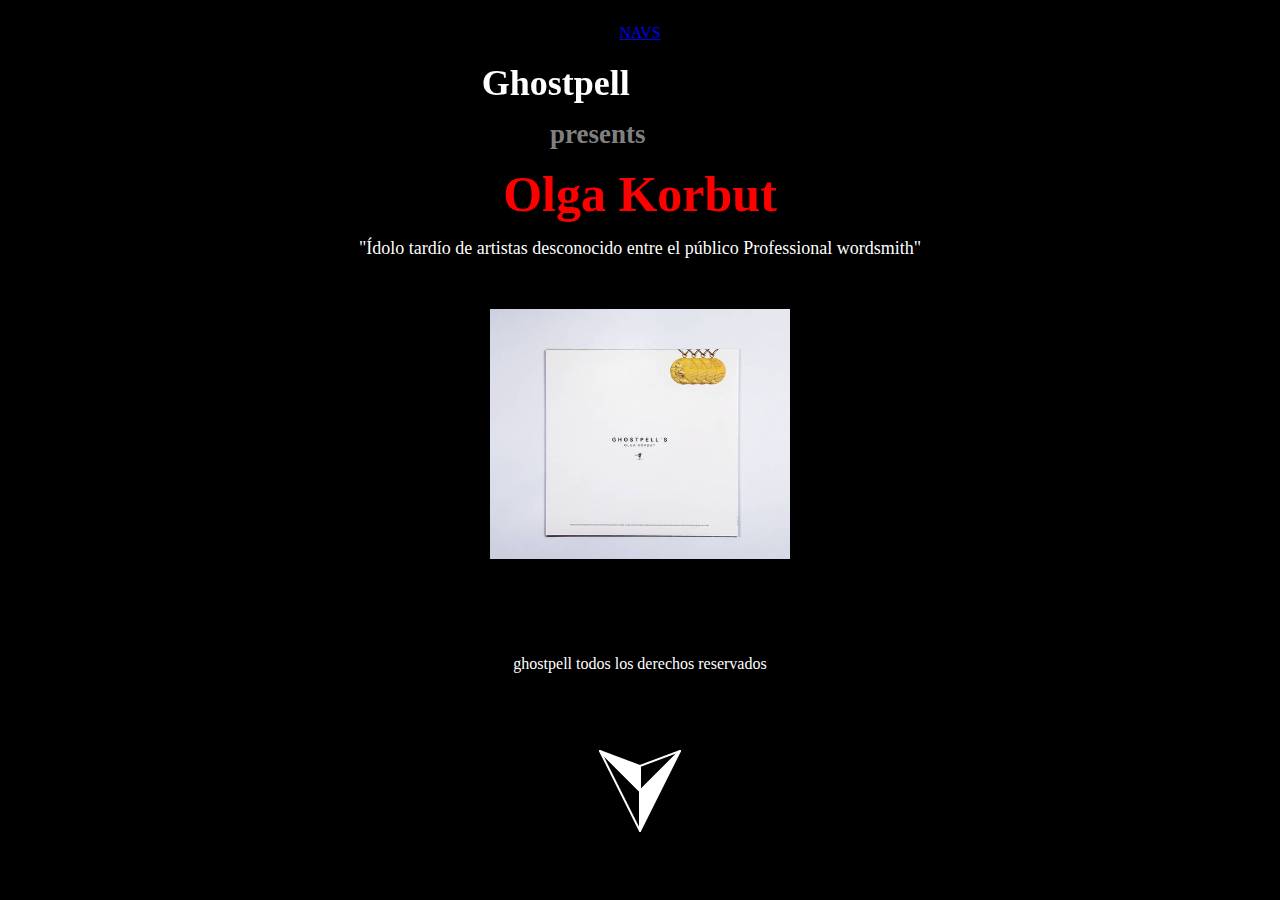
<file: proyecto final 2.0 - copia/index.html>
<!DOCTYPE html>
<html lang="en">

<head>
    <meta charset="UTF-8">
    <meta http-equiv="X-UA-Compatible" content="IE=edge">
    <meta name="viewport" content="width=device-width, initial-scale=1.0">
    <link href="https://cdn.jsdelivr.net/npm/bootstrap@5.0.2/dist/css/bootstrap.min.css" rel="stylesheet" integrity="sha384-EVSTQN3/azprG1Anm3QDgpJLIm9Nao0Yz1ztcQTwFspd3yD65VohhpuuCOmLASjC" crossorigin="anonymous">
    <link rel="stylesheet" href="./css/style.css">
    <link href="https://unpkg.com/aos@2.3.1/dist/aos.css" rel="stylesheet">
    <title>Document</title>
</head>

<body>
    <div class="grilla">


        <nav class="navs"><a href="./pages/buynow.html">NAVS</a></nav>

        <header>
        
            <div class="header__index head ">

                <div><h1 data-aos="fade-right"
                    data-aos-offset="300"
                    data-aos-easing="ease-in-sine" class="titulo__index--ghostpell">Ghostpell</h1></div>
                
                <div><h2 class="titulo__index--presents">presents</h2></div>
                
                <div><h3 data-aos="fade-up"
                    data-aos-anchor-placement="center-center" class="titulo__index--olgakorbut">Olga Korbut</h3></div>
                
                <div><p class="frase__index">"Ídolo tardío de artistas desconocido entre el público
                    Professional wordsmith"</div>
                </p>
            </div>

        </header>
        
        


        <main>
            <div class="main "><img  data-aos="flip-left"
                data-aos-easing="ease-out-cubic"
                data-aos-duration="2000" class="imagen__index" src="./img/imagen index.png" alt="imagen3"></div>
        </main>


        <footer>
            <div class="footer ">
                <p>ghostpell todos los derechos reservados</p>
            </div>
        </footer>

        <nav class="navi"><a href="./pages/listen.html"><img class="icono__nav" src="./img/icononavinferior.png" alt="redireccion pagina siguiente"></a></nav>

    </div>

    <script src="https://unpkg.com/aos@2.3.1/dist/aos.js"></script>
<script>
    AOS.init();
  </script>
  <script src="https://cdn.jsdelivr.net/npm/bootstrap@5.0.2/dist/js/bootstrap.bundle.min.js" integrity="sha384-MrcW6ZMFYlzcLA8Nl+NtUVF0sA7MsXsP1UyJoMp4YLEuNSfAP+JcXn/tWtIaxVXM" crossorigin="anonymous"></script>

</body>

</html>
</file>
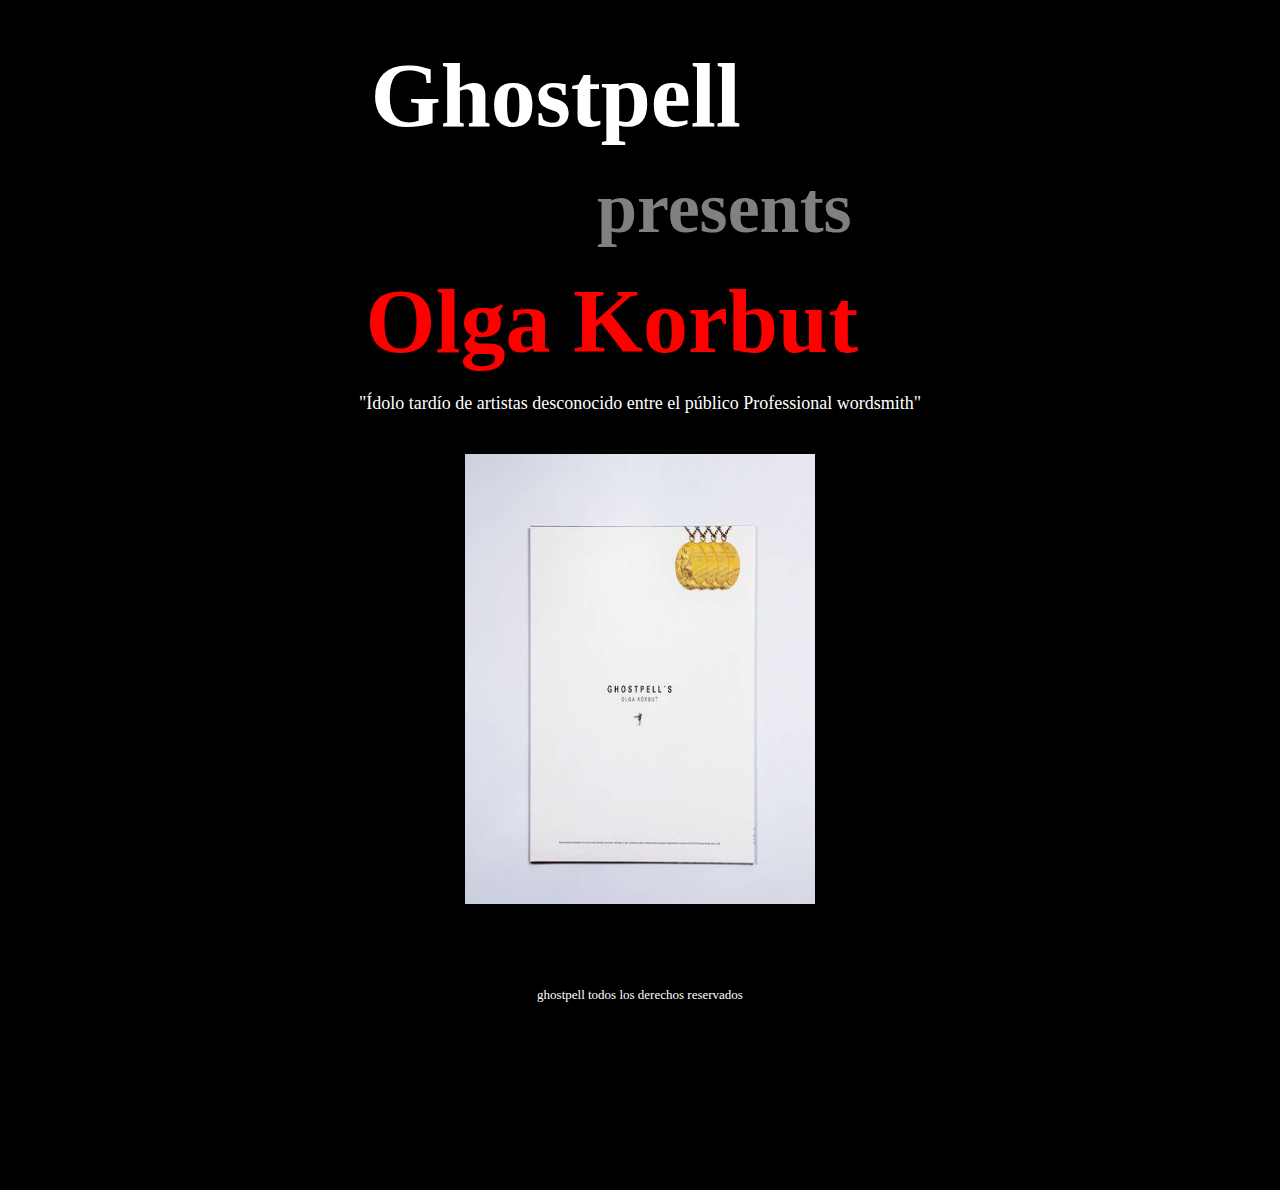
<file: proyectofinal/index.html>
<!DOCTYPE html>
<html lang="en">

<head>
    <meta charset="UTF-8">
    <meta name="keywords" content="HTML, MUSICA, GHOSTPELL, OLGAKORBUT">
    <meta name="description" content="Ghostpell disco Olgakorbut - index">
    <meta http-equiv="X-UA-Compatible" content="IE=edge">
    <meta name="viewport" content="width=device-width, initial-scale=1.0">

    <!--link to bootstrap framework-->
    <link href="https://cdn.jsdelivr.net/npm/bootstrap@5.0.2/dist/css/bootstrap.min.css" rel="stylesheet" integrity="sha384-EVSTQN3/azprG1Anm3QDgpJLIm9Nao0Yz1ztcQTwFspd3yD65VohhpuuCOmLASjC" crossorigin="anonymous">
    <link rel="stylesheet" href="./css/style.css">

    <!--link to aos framework-->
    <link href="https://unpkg.com/aos@2.3.1/dist/aos.css" rel="stylesheet">


</head>

<body class="index">

    <div class="grilla">


       

        <header>
        
            <div class=" head ">

                <div>
                    <h1 data-aos="fade-right"
                    data-aos-offset="300"
                    data-aos-easing="ease-in-sine" >Ghostpell</h1>
                </div>
                
                <div>
                    <h2 >presents</h2>
                </div>
                
                <div>
                    <h3 data-aos="fade-up"
                    data-aos-anchor-placement="center-center" >Olga Korbut</h3>
                </div>
                
                <div>
                    <p >"Ídolo tardío de artistas desconocido entre el público
                    Professional wordsmith"
                </div>
                </p>
            </div>

        </header>
        
        


        <main>
            <div><img  data-aos="flip-left"
                data-aos-easing="ease-out-cubic"
                data-aos-duration="3000" class="imagen__index" src="./img/imagen index.png" alt="imagen3"></div>
        </main>


        <footer>
            <div class="footer ">
                <p>ghostpell todos los derechos reservados</p>
            </div>
        </footer>


        <div class="navi" data-aos-duration="5000" data-aos="fade-down"><nav ><a href="./pages/listen.html"><img class="icono__nav" src="./img/icononav.png" alt="redireccion pagina siguiente"></a></nav></div>
        

    </div>

    <script src="https://unpkg.com/aos@2.3.1/dist/aos.js"></script>
<script>
    AOS.init();
  </script>
  <script src="https://cdn.jsdelivr.net/npm/bootstrap@5.0.2/dist/js/bootstrap.bundle.min.js" integrity="sha384-MrcW6ZMFYlzcLA8Nl+NtUVF0sA7MsXsP1UyJoMp4YLEuNSfAP+JcXn/tWtIaxVXM" crossorigin="anonymous"></script>

</body>

</html>
</file>
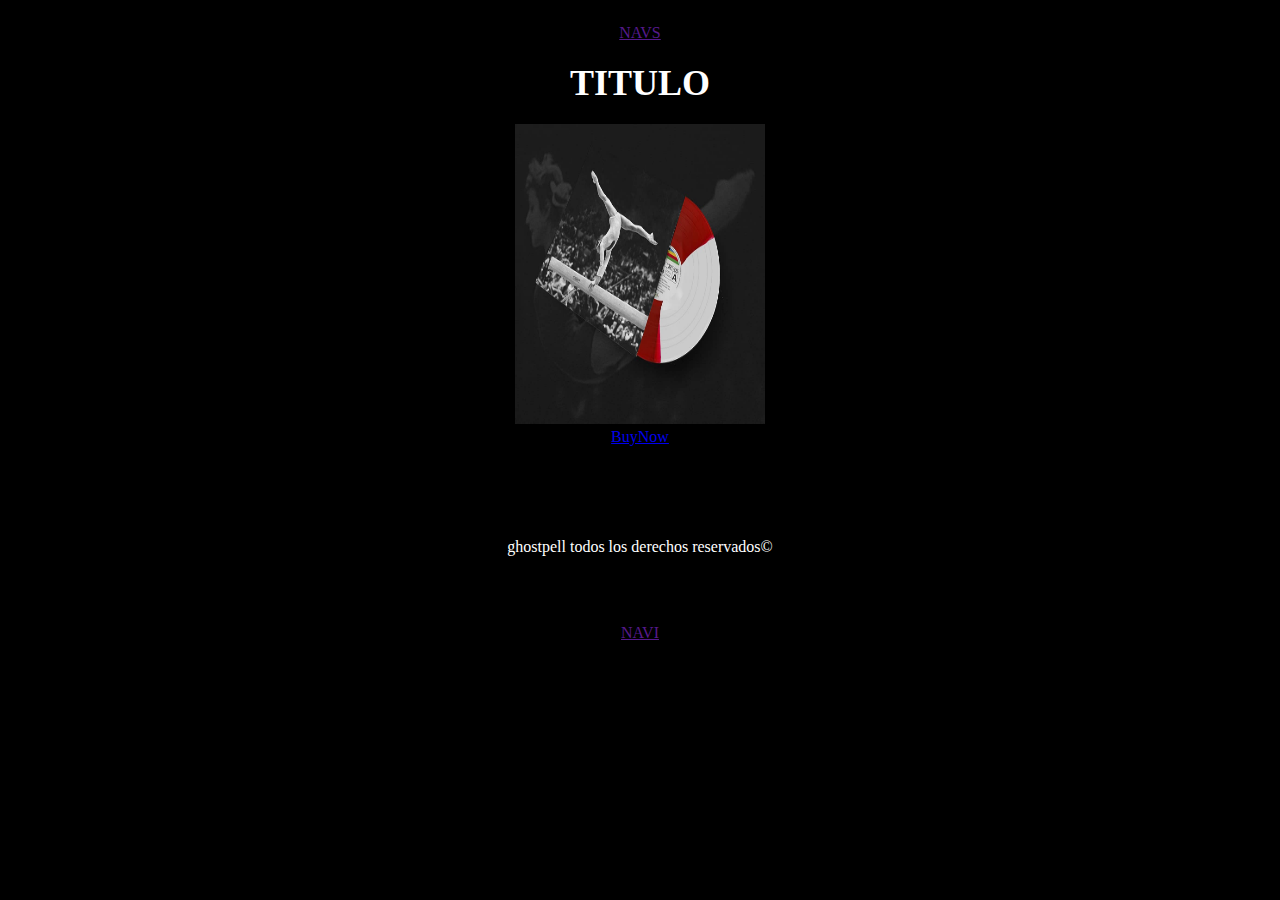
<file: proyecto final 2.0 - copia/pages/buynow.html>
<!DOCTYPE html>
<html lang="es">

<head>
    <meta charset="UTF-8">
    <meta http-equiv="X-UA-Compatible" content="IE=edge">
    <meta name="viewport" content="width=device-width, initial-scale=1.0">
    <title>BuyNow</title>
    <link rel="stylesheet" href="../css/style.css">
</head>

<body>
    <div class="grilla">

        <nav class="navs"><a href="">NAVS</a></nav>

        <header class="head">
            <h1>TITULO</h1>
        </header>

       


        <main class="main content__olgakorbut">
            <div>
            <img class="imagen__buynow" src="../img/imagenbuynow.jpg" alt="fotografia del disco">
            </div>
            <div>
            <a target="_blank" class="ancla__buynow" href="https://ghostpell.bigcartel.com/">BuyNow</a>
            </div>
        </main>

        <footer>
            ghostpell todos los derechos reservados©
        </footer>

        <nav class="navi"><a href="">NAVI</a></nav>

    </div>

</body>



</html>
</file>
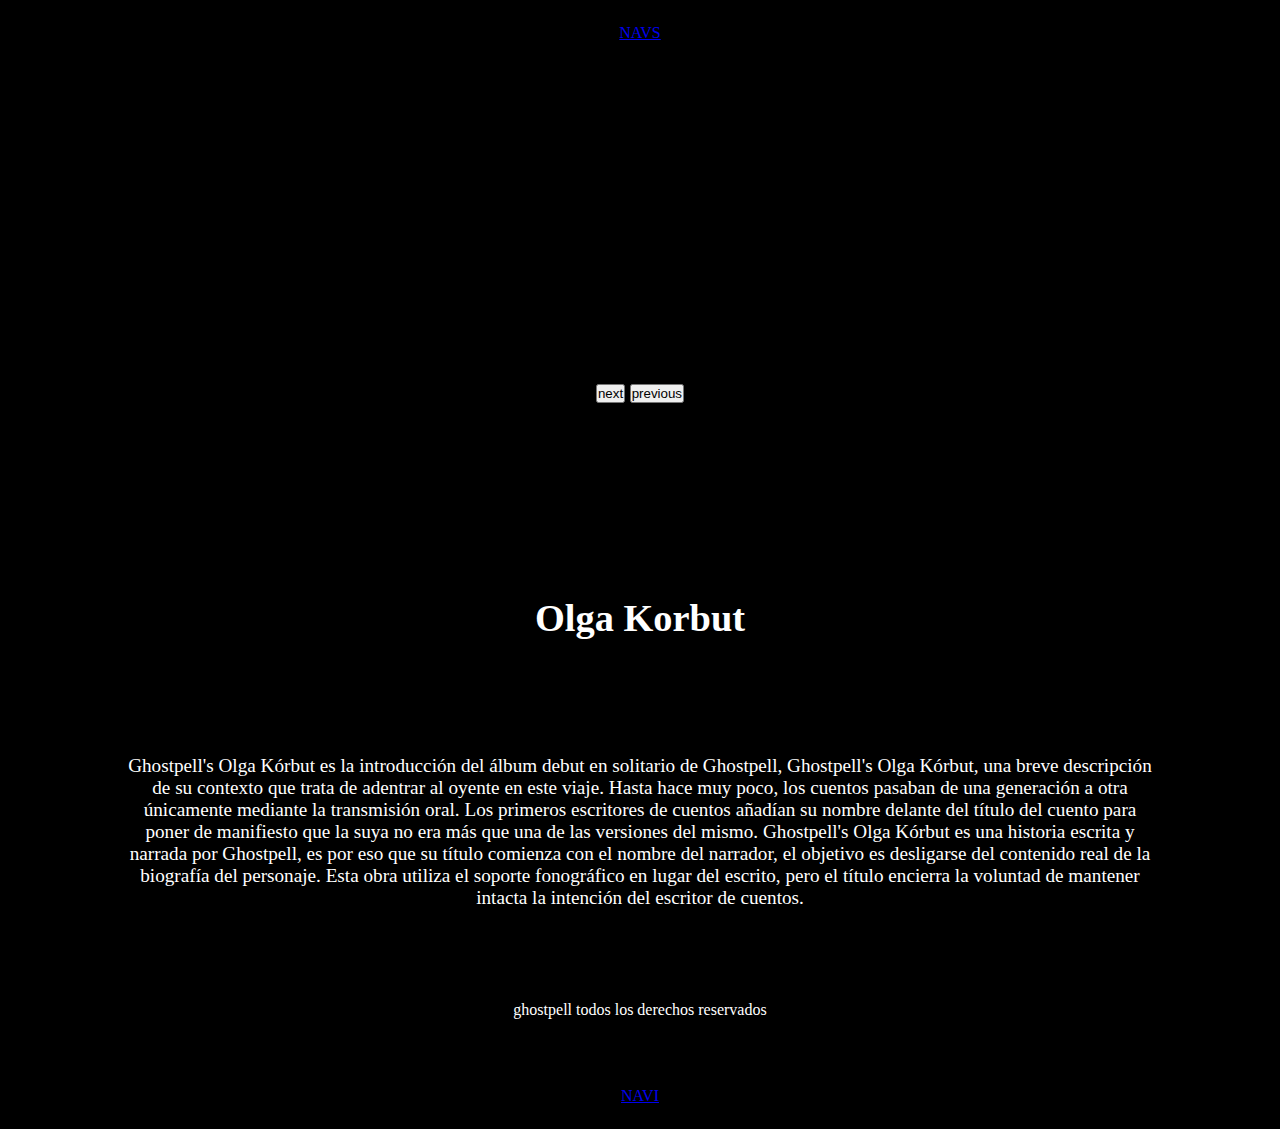
<file: proyecto final 2.0 - copia/pages/listen.html>
<!DOCTYPE html>
<html lang="es">

<head>
    <meta charset="UTF-8">
    <meta http-equiv="X-UA-Compatible" content="IE=edge">
    <meta name="viewport" content="width=device-width, initial-scale=1.0">
    <title>Listen</title>
    <link rel="stylesheet" href="../css/style.css">
</head>

<body>



    <div class="grilla">

        <nav class="navs"><a href="../index.html">NAVS</a></nav>


        <header>
            <div class="head border">
                <!--el video en un futuro deberia de poder cambiar con los botones, asi como el titulo y el epigrafe, pero actualmente lo unico que pude hacer es posicionarlo-->
                <iframe width="560" height="315" src="https://www.youtube.com/embed/CpYhB58L4PY"
                    title="YouTube video player" frameborder="0"
                    allow="accelerometer; autoplay; clipboard-write; encrypted-media; gyroscope; picture-in-picture"
                    allowfullscreen></iframe>

                <div class="botones__video--listen border">
                    <button type="button">next</button>
                    <button type="button">previous</button>
                </div>

            </div>

        </header>

        <div class="main content__listen border">

            <h1 class="titulo__listen--olgakorbut">
                Olga Korbut
            </h1>


            <p class="parrafo__listen">Ghostpell's Olga Kórbut es la introducción del álbum debut en solitario de
                Ghostpell,
                Ghostpell's Olga Kórbut,
                una breve descripción de su contexto que trata de adentrar al oyente en este viaje. Hasta hace muy poco,
                los
                cuentos pasaban de una generación a otra únicamente mediante la transmisión oral. Los primeros
                escritores de
                cuentos añadían su nombre delante del título del cuento para poner de manifiesto que la suya no era más
                que una
                de las versiones del mismo. Ghostpell's Olga Kórbut es una historia escrita y narrada por Ghostpell, es
                por eso
                que su título comienza con el nombre del narrador, el objetivo es desligarse del contenido real de la
                biografía
                del personaje. Esta obra utiliza el soporte fonográfico en lugar del escrito, pero el título encierra la
                voluntad de mantener intacta la intención del escritor de cuentos.
            </p>
        </div>

</body>

<footer>
    <div class="footer border">
        <p>ghostpell todos los derechos reservados</p>
    </div>
</footer>

<nav class="navi"><a href="./media.html">NAVI</a></nav>

</div>

</html>
</file>
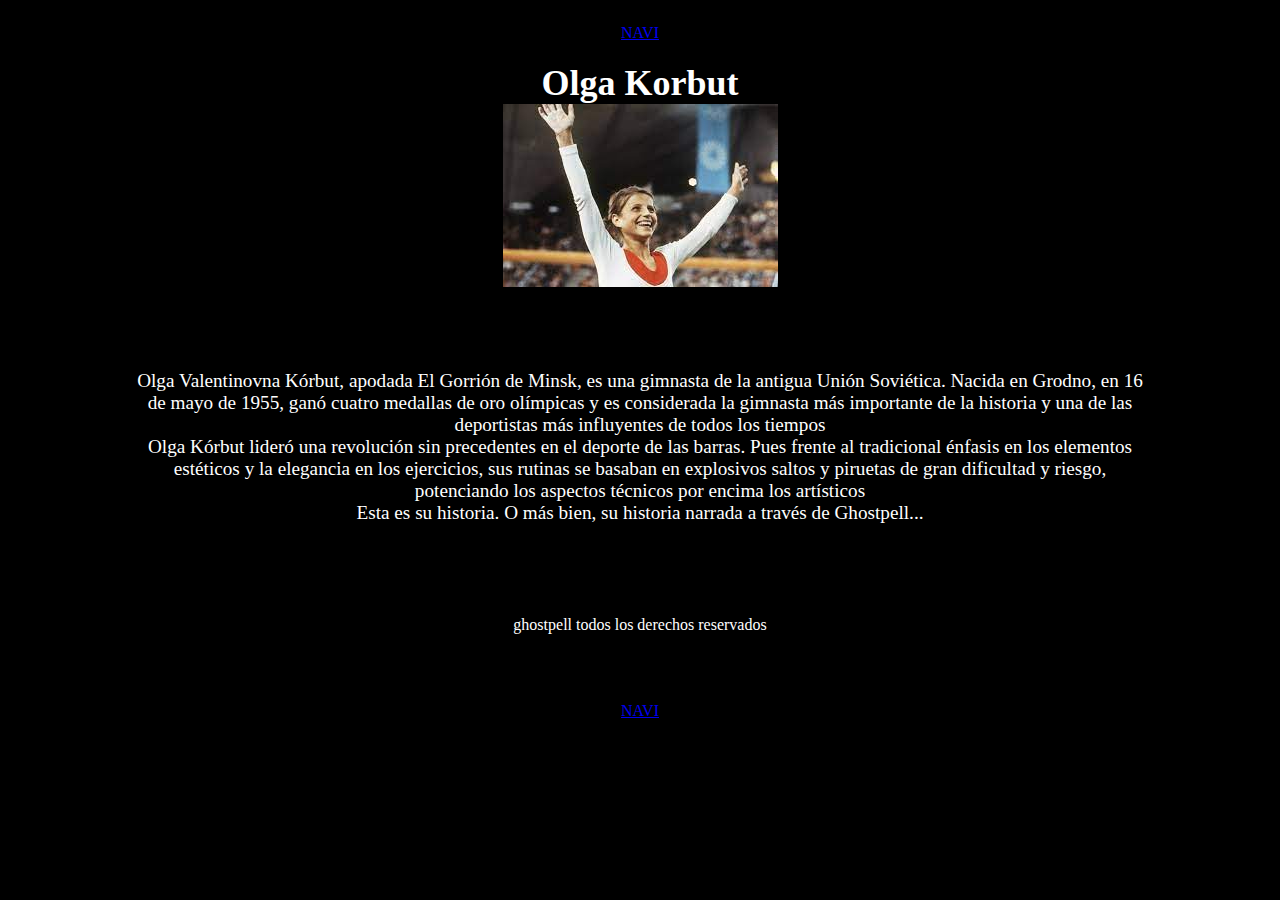
<file: proyecto final 2.0 - copia/pages/olgakorbut.html>
<!DOCTYPE html>
<html lang="es">

<head>
    <meta charset="UTF-8">
    <meta http-equiv="X-UA-Compatible" content="IE=edge">
    <meta name="viewport" content="width=device-width, initial-scale=1.0">
    <title>Olga Korbut</title>
    <link rel="stylesheet" href="../css/style.css">
</head>


<body>
    <div class="grilla">

        <nav class="navs"><a href="./media.html">NAVI</a></nav>

        <header class="head">

            <div>
                <h1 class="titulo__olgakorbut--principal">
                    Olga Korbut
                </h1>
                <img class="imagen__olgakorbut--imagen1" src="../img/imagenolgakorbut.jpg" alt="imagen de olga Korbut">
            </div>
        </header>



        <main class="main">
            <div class="main__olgakorbut">
                <div>
                    <p class="parrafo__olgakorbut--parrafo1">
                        Olga Valentinovna Kórbut, apodada El Gorrión de Minsk, es una gimnasta de la antigua Unión
                        Soviética. Nacida
                        en Grodno, en 16 de mayo de 1955, ganó cuatro medallas de oro olímpicas y es considerada la
                        gimnasta
                        más
                        importante de la historia y una de las deportistas más influyentes de todos los tiempos
                    </p>
                </div>
                <div>
                    <p class="parrafo__olgakorbut--parrafo2">
                        Olga Kórbut lideró una revolución sin precedentes en el deporte de las barras. Pues frente al
                        tradicional
                        énfasis en los elementos estéticos y la elegancia en los еjercicios, sus rutinas se basaban en
                        еxplosivos
                        saltos y piruetas de gran dificultad y riesgo, potenciando los aspectos técnicos por encima los
                        artísticos
                    </p>
                </div>
                <div>
                    <p class="parrafo__olgakorbut--parrafo3">
                        Esta es su historia. O más bien, su historia narrada a través de Ghostpell...

                    </p>
                </div>
            </div>
        </main>



        <footer>
            ghostpell todos los derechos reservados
        </footer>

        <nav class="navi"><a href="./buynow.html">NAVI</a></nav>


    </div>


</body>

</html>
</file>
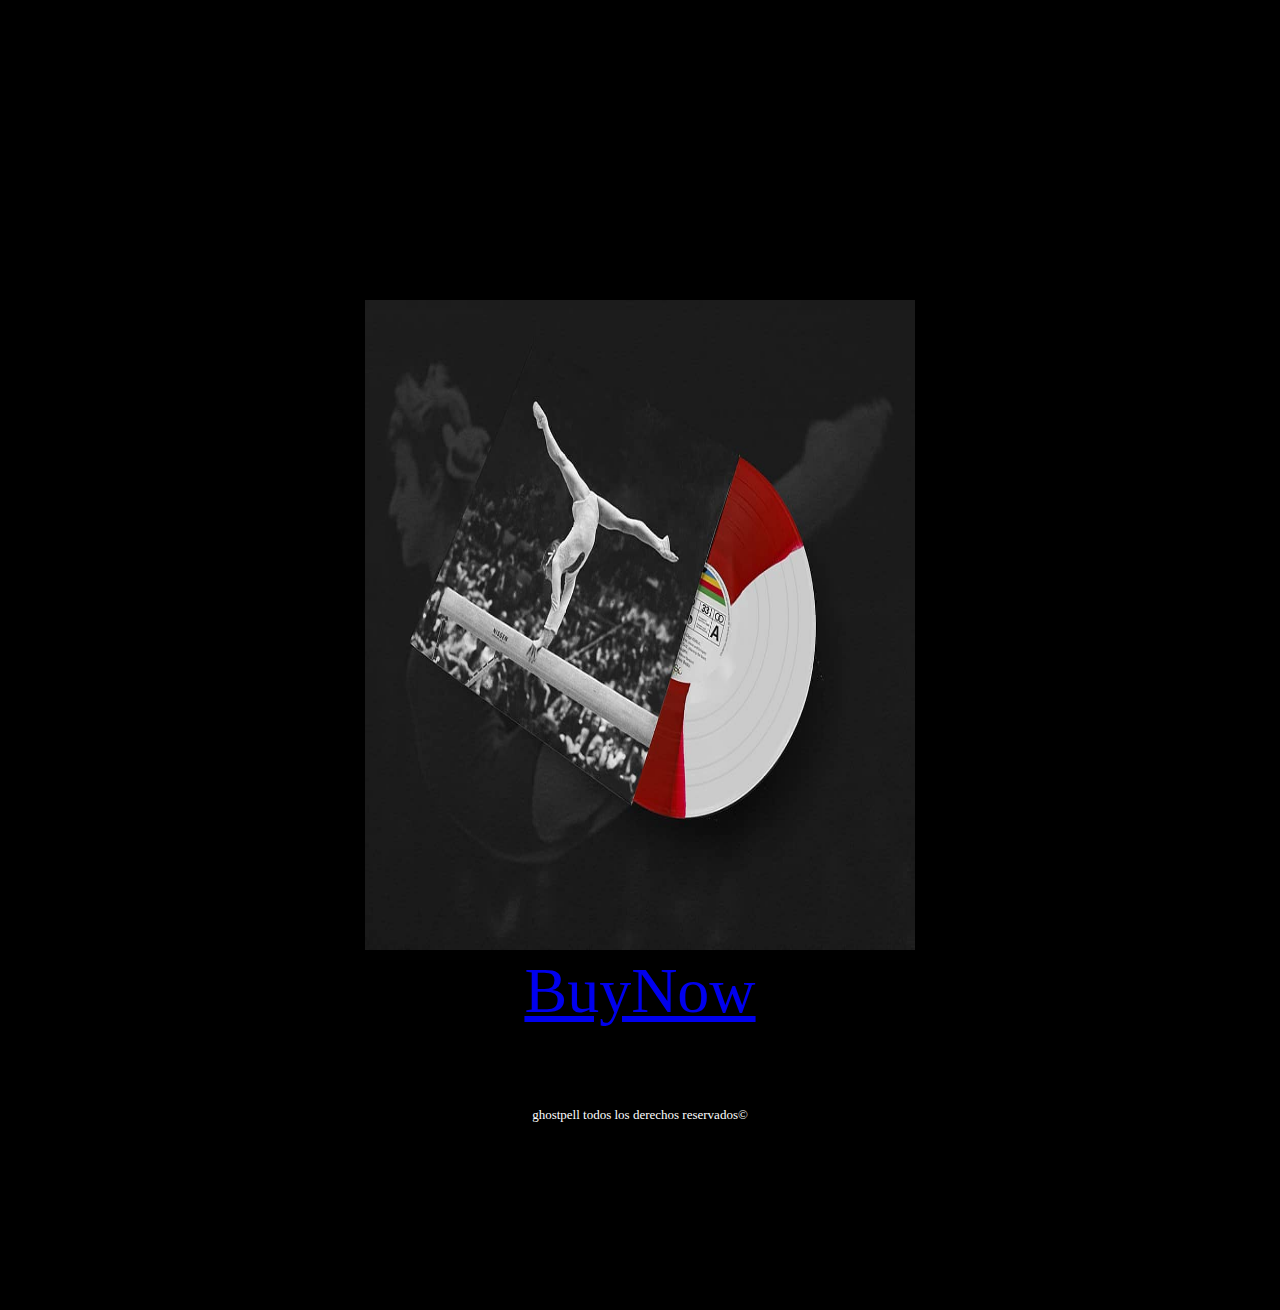
<file: proyectofinal/pages/buynow.html>
<!DOCTYPE html>
<html lang="es">

<head>
    <meta charset="UTF-8">
    <meta http-equiv="X-UA-Compatible" content="IE=edge">
    <meta name="keywords" content="HTML, MUSICA, GHOSTPELL, OLGAKORBUT">
    <meta name="description" content="Ghostpell disco Olgakorbut - compra directa">
    <meta name="viewport" content="width=device-width, initial-scale=1.0">
    <title>Ghostpell - BuyNow</title>
    <link rel="stylesheet" href="../css/style.css">

    <!--link to aos framework-->
    <link href="https://unpkg.com/aos@2.3.1/dist/aos.css" rel="stylesheet">
</head>



<body class="buynow">


    <div class="grilla">


       


        <main class="main">
            <div>
            <img class="imagen__buynow" src="../img/imagenbuynow.jpg" alt="fotografia del disco">
            </div>
            <div>
            <a target="_blank" class="ancla__buynow" href="https://ghostpell.bigcartel.com/">BuyNow</a>
            </div>
        </main>

        <footer>
            ghostpell todos los derechos reservados©
        </footer>

        <div class="navi" data-aos-duration="5000" data-aos="fade-down">
        
            <nav>
                <a href="../index.html">
                    <img class="icono__nav" src="../img/icononav.png" alt="redireccion pagina siguiente">
                </a>
            </nav>
        
        </div>

    </div>

</body>

<script src="https://unpkg.com/aos@2.3.1/dist/aos.js"></script>
<script>
    AOS.init();
  </script>


</html>
</file>
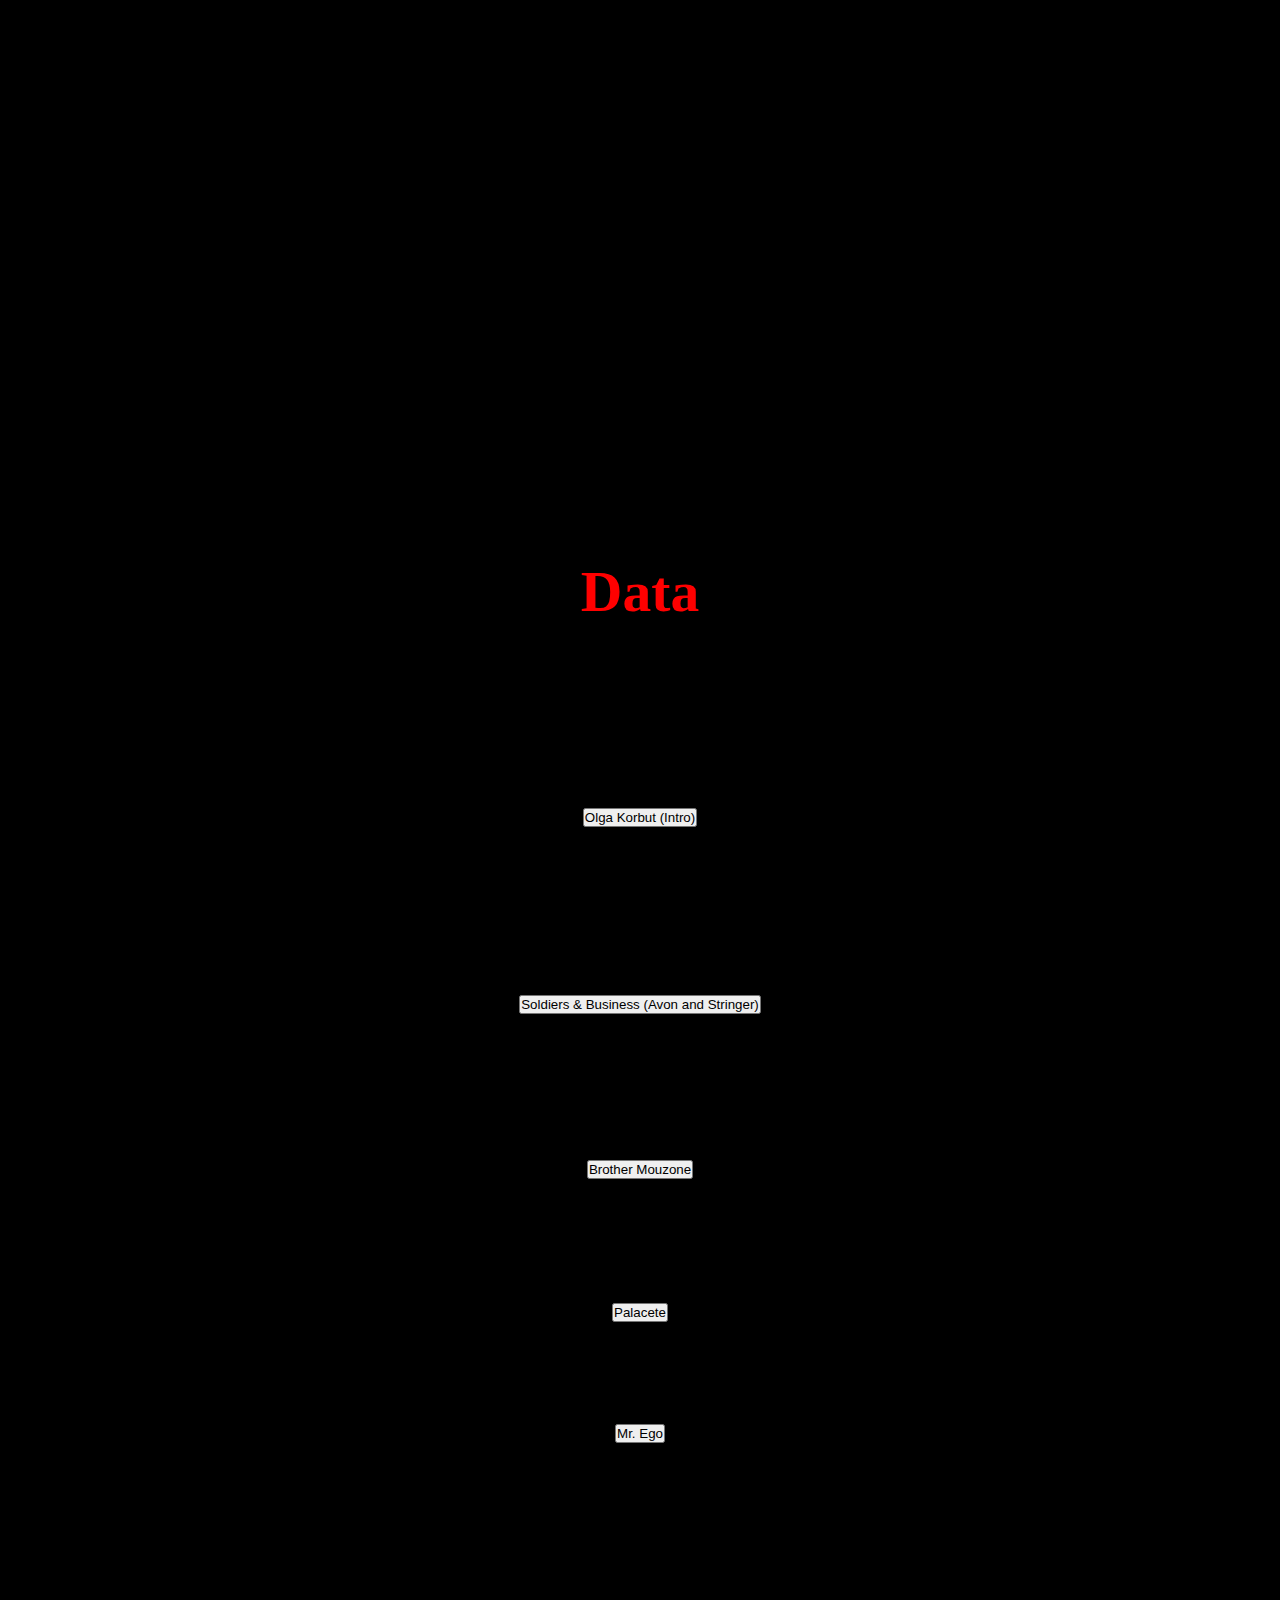
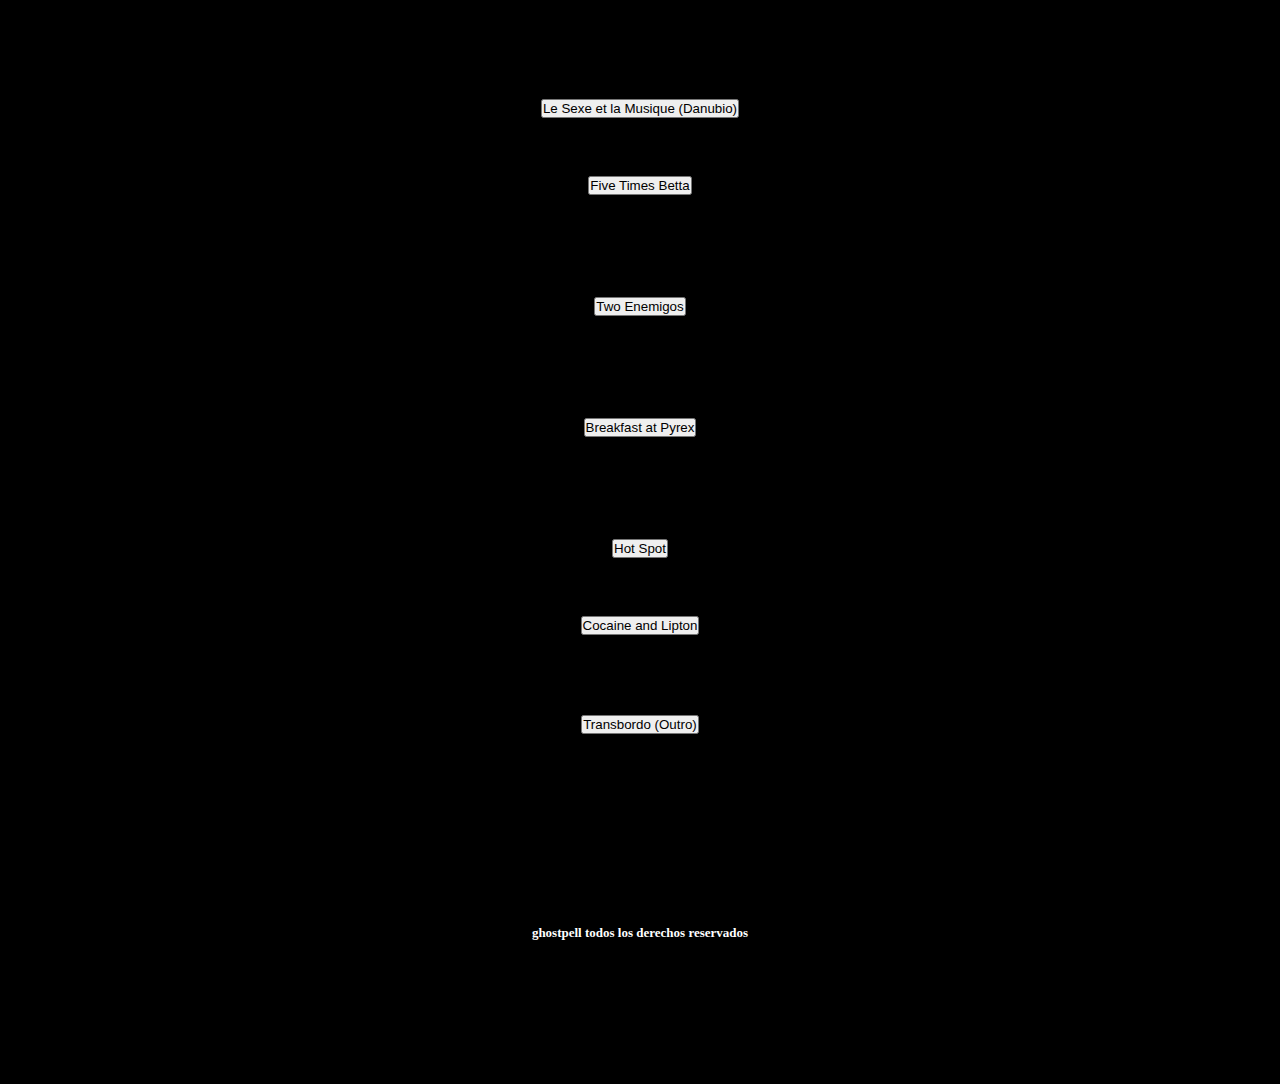
<file: proyectofinal/pages/listen.html>
<!DOCTYPE html>
<html lang="es">

<head>
    <meta charset="UTF-8">
    <meta http-equiv="X-UA-Compatible" content="IE=edge">
    <meta name="keywords" content="HTML, MUSICA, GHOSTPELL, OLGAKORBUT">
    <meta name="description" content="Ghostpell disco Olgakorbut - escuchar el disco">
    <meta name="viewport" content="width=device-width, initial-scale=1.0">
    <title>Ghostpell - listen</title>
    <!--link to bootstrap framework-->
    <link href="https://cdn.jsdelivr.net/npm/bootstrap@5.0.2/dist/css/bootstrap.min.css" rel="stylesheet"
        integrity="sha384-EVSTQN3/azprG1Anm3QDgpJLIm9Nao0Yz1ztcQTwFspd3yD65VohhpuuCOmLASjC" crossorigin="anonymous">
    <!--link to aos framework-->
    <link href="https://unpkg.com/aos@2.3.1/dist/aos.css" rel="stylesheet"> 
    
    <link rel="stylesheet" href="../css/style.css">
</head>

<body class="listen">



    <div class="grilla">



        <header>
            <div>
                <!--el video en un futuro deberia de poder cambiar con los botones, asi como el titulo y el epigrafe, pero actualmente lo unico que pude hacer es posicionarlo-->
                <iframe style="border-radius:12px"
                    src="https://open.spotify.com/embed/album/0ZcRCZacpAy9FMpXpGcovn?utm_source=generator" width="100%"
                    height="380" frameBorder="0" allowfullscreen=""
                    allow="autoplay; clipboard-write; encrypted-media; fullscreen; picture-in-picture"
                    loading="lazy"></iframe>
            </div>
        </header>


        <main>

            <div class="main content__listen ">


                <h1>
                    Data
                </h1>


                <!--acordeon-->
                <div class="accordion" id="accordionPanelsStayOpenExample">

                    <!--primer item del acordeon-->
                    <div class="accordion-item">
                        <h2 class="accordion-header" id="panelsStayOpen-headingOne">
                            <button class="accordion-button" type="button" data-bs-toggle="collapse"
                                data-bs-target="#panelsStayOpen-collapseOne" aria-expanded="true"
                                aria-controls="panelsStayOpen-collapseOne">
                                Olga Korbut (Intro)
                            </button>
                        </h2>
                        <div id="panelsStayOpen-collapseOne" class="accordion-collapse collapse show"
                            aria-labelledby="panelsStayOpen-headingOne">
                            <div class="accordion-body">
                                <strong>Ghostpell's Olga Kórbut</strong> es la introducción del álbum debut en solitario
                                de Ghostpell, Ghostpell's Olga Kórbut, una breve descripción de su contexto que trata de
                                adentrar al oyente en este viaje. Hasta hace muy poco, los cuentos pasaban de una
                                generación a otra únicamente mediante la transmisión oral. Los primeros escritores de
                                cuentos añadían su nombre delante del título del cuento para poner de manifiesto que la
                                suya no era más que una de las versiones del mismo. Ghostpell's Olga Kórbut es una
                                historia escrita y narrada por Ghostpell, es por eso que su título comienza con el
                                nombre del narrador, el objetivo es desligarse del contenido real de la biografía del
                                personaje. Esta obra utiliza el soporte fonográfico en lugar del escrito, pero el título
                                encierra la voluntad de mantener intacta la intención del escritor de cuentos.

                            </div>
                        </div>
                    </div>

                    <!--segundo item del acordeon-->
                    <div class="accordion-item">
                        <h2 class="accordion-header" id="panelsStayOpen-headingTwo">
                            <button class="accordion-button collapsed" type="button" data-bs-toggle="collapse"
                                data-bs-target="#panelsStayOpen-collapseTwo" aria-expanded="false"
                                aria-controls="panelsStayOpen-collapseTwo">
                                Soldiers & Business (Avon and Stringer)
                            </button>
                        </h2>
                        <div id="panelsStayOpen-collapseTwo" class="accordion-collapse collapse"
                            aria-labelledby="panelsStayOpen-headingTwo">
                            <div class="accordion-body">
                                <strong>Soldiers & Business</strong> es el segundo corte del álbum debut en solitario de
                                Ghostpell, Ghostpell's Olga Kórbut. Este tema trata de la necesidad que tienen los
                                chicos de la calle de elegir un bando al madurar: ser un soldado para siempre o
                                abandonar la calle para convertirse en un hombre de negocios. No hay un punto medio,
                                cada uno debe tomar su decisión y pagar el precio que supone equivocarse de lado, porque
                                si un chico trata de abandonar la calle para convertirse en alguien de provecho pero
                                sigue comportándose como un soldado va a seguir topándose con los mismos problemas allá
                                donde vaya. Stringer sabe que cualquiera puede cambiar con voluntad y Avon sabe que
                                nadie puede borrar su pasado.
                            </div>
                        </div>
                    </div>

                    <!--tercer item del acordeon-->
                    <div class="accordion-item">
                        <h2 class="accordion-header" id="panelsStayOpen-headingThree">
                            <button class="accordion-button collapsed" type="button" data-bs-toggle="collapse"
                                data-bs-target="#panelsStayOpen-collapseThree" aria-expanded="false"
                                aria-controls="panelsStayOpen-collapseThree">
                                Brother Mouzone
                            </button>
                        </h2>
                        <div id="panelsStayOpen-collapseThree" class="accordion-collapse collapse"
                            aria-labelledby="panelsStayOpen-headingThree">
                            <div class="accordion-body">
                                <strong>Brother Mouzone</strong> es el tercer corte del disco. El Hermano Mouzone, (The
                                Wire), es el perfecto ejemplo de soldado intelectual, con una inteligencia temible y
                                unas convicciones tan fuertes que lo hacen inmune a la moral. Usted no tiene de qué
                                preocuparse, lo que siente ahora solo es un perdigón de plástico, lo importante es que
                                se pregunte a sí mismo qué es lo que tiene que hacer para que el verbal Hermano Mouzone
                                vuelva a levantar su arma, porque es probable que acabe con usted, no sin antes desearle
                                que tenga un buen día.

                            </div>
                        </div>
                    </div>

                    <!--cuarto item del acordeon-->
                    <div class="accordion-item">
                        <h2 class="accordion-header" id="panelsStayOpen-headingFour">
                            <button class="accordion-button collapsed" type="button" data-bs-toggle="collapse"
                                data-bs-target="#panelsStayOpen-collapseFour" aria-expanded="false"
                                aria-controls="panelsStayOpen-collapseFour">
                                Palacete
                            </button>
                        </h2>
                        <div id="panelsStayOpen-collapseFour" class="accordion-collapse collapse"
                            aria-labelledby="panelsStayOpen-headingFour">
                            <div class="accordion-body">
                                <strong>Palacete</strong> es el cuarto corte del álbum debut en solitario de Ghostpell,
                                Ghostpell's Olga Kórbut. El palacete es la representación de la prosperidad y dentro de
                                él la riqueza y la abundancia solo son estados mentales. Aquí, las sirvientas del
                                palacete son esas imágenes de triunfo y grandeza que imaginas mientras vives una vida
                                corriente. Nadie se conforma con lo que tiene, pero al fin y al cabo todos somos dueños
                                de un palacete y solo si miras profundamente dentro de ti encontrarás las llaves para
                                abrir sus puertas.
                            </div>
                        </div>
                    </div>

                    <!--quinto item del acordeon-->
                    <div class="accordion-item">
                        <h2 class="accordion-header" id="panelsStayOpen-headingFive">
                            <button class="accordion-button collapsed" type="button" data-bs-toggle="collapse"
                                data-bs-target="#panelsStayOpen-collapseFive" aria-expanded="false"
                                aria-controls="panelsStayOpen-collapseFive">
                                Mr. Ego
                            </button>
                        </h2>
                        <div id="panelsStayOpen-collapseFive" class="accordion-collapse collapse"
                            aria-labelledby="panelsStayOpen-headingFive">
                            <div class="accordion-body">
                                <strong>Mr. Ego</strong> es el quinto corte del álbum debut en solitario de Ghostpell,
                                Ghostpell's Olga Kórbut. Es el tema más largo del disco, el beat más nuevo, el último en
                                ser mezclado y paradójicamente la letra más antigua, algunas frases son anteriores a
                                2010 aunque los versos adquirieron su forma final a primeros de 2013, en aquel momento
                                ni siquiera existía el concepto de Ghostpell's Olga Kórbut.

                                Por aquel entonces Ghostpell estaba preparando un álbum llamado Microphone Collosus que
                                cambió de forma y nombre hasta convertirse en lo que hoy es este LP, de hecho, fue a
                                raíz de la revisión de este tema en 2015 que Ghostpell's Olga Kórbut comenzó a gestarse,
                                es por ello que se decidió conservar la referencia al proyecto del que formaba parte,
                                Microphone Collosus.

                                Considerando que desde ese momento Ghostpell ya empieza a sentirse cómodo con la técnica
                                y emprende la búsqueda de conocimiento para reinterpretar al barrio de la que surge su
                                primer discurso artístico consolidado podemos considerar que este corte es la raíz de
                                Ghostpell's Olga Kórbut. Mr. Ego no es más que egotrip disfrazado de storytelling, la
                                inspiración autobiográfica es anecdótica, Mr. Ego descubrió que hay que salir del barrio
                                para entender que no quieres permanecer en él.

                                <strong>versión original de este tema tiene una duración mayor a 9 minutos.</strong>

                                <strong>Continuará...</strong>
                            </div>
                        </div>
                    </div>

                    <!--sexto item del acordeon-->
                    <div class="accordion-item">
                        <h2 class="accordion-header" id="panelsStayOpen-headingSix">
                            <button class="accordion-button collapsed" type="button" data-bs-toggle="collapse"
                                data-bs-target="#panelsStayOpen-collapseSix" aria-expanded="false"
                                aria-controls="panelsStayOpen-collapseSix">
                                Le Sexe et la Musique (Danubio)
                            </button>
                        </h2>
                        <div id="panelsStayOpen-collapseSix" class="accordion-collapse collapse"
                            aria-labelledby="panelsStayOpen-headingSix">
                            <div class="accordion-body">
                                <strong>Le Sexe et la Musique (Danubio)</strong> es el sexto corte del álbum debut en
                                solitario de Ghostpell, Ghostpell's Olga Kórbut. ¿Cómo se llama eso que amas?
                                Conocimiento. No les permitas que se apropien de tus ideas.
                            </div>
                        </div>
                    </div>

                    <!--septimo item del acordeon-->
                    <div class="accordion-item">
                        <h2 class="accordion-header" id="panelsStayOpen-headingSeven">
                            <button class="accordion-button collapsed" type="button" data-bs-toggle="collapse"
                                data-bs-target="#panelsStayOpen-collapseSeven" aria-expanded="false"
                                aria-controls="panelsStayOpen-collapseSeven">
                                Five Times Betta
                            </button>
                        </h2>
                        <div id="panelsStayOpen-collapseSeven" class="accordion-collapse collapse"
                            aria-labelledby="panelsStayOpen-headingSeven">
                            <div class="accordion-body">
                                <strong>Five Times Betta</strong> es el séptimo corte del álbum debut en solitario de
                                Ghostpell, Ghostpell's Olga Kórbut. (Si estás haciendo caso a las recomendaciones y
                                estás disfrutando de esta versión digital escuchando los temas de manera ordenada quizá
                                notes un cambio musical muy fuerte del anterior tema a este, esto se debe a que el disco
                                está definido por su formato, el vinilo y este es el primer corte de la cara B, la
                                intención es generar una subdivisión del disco en dos partes).
                            </div>
                        </div>
                    </div>

                    <!--octavo item del acordeon-->
                    <div class="accordion-item">
                        <h2 class="accordion-header" id="panelsStayOpen-headingEigth">
                            <button class="accordion-button collapsed" type="button" data-bs-toggle="collapse"
                                data-bs-target="#panelsStayOpen-collapseEigth" aria-expanded="false"
                                aria-controls="panelsStayOpen-collapseEigth">
                                Two Enemigos
                            </button>
                        </h2>
                        <div id="panelsStayOpen-collapseEigth" class="accordion-collapse collapse"
                            aria-labelledby="panelsStayOpen-headingEigth">
                            <div class="accordion-body">
                                <strong>Two Enemigos</strong> es el octavo corte del álbum debut en solitario de
                                Ghostpell, Ghostpell's Olga Kórbut. Este corte es un manual para aprender a deshacerse
                                de los dos mayores enemigos que alguien puede tener: el miedo y la duda. Dos enemigos
                                después de muertos solo son dos calaveras, seguramente puedas sujetarlas con la mano,
                                reflexionar y hacerte preguntas verdaderamente importantes, como Hamlet.
                            </div>
                        </div>
                    </div>

                    <!--noveno item del acordeon-->
                    <div class="accordion-item">
                        <h2 class="accordion-header" id="panelsStayOpen-headingNine">
                            <button class="accordion-button collapsed" type="button" data-bs-toggle="collapse"
                                data-bs-target="#panelsStayOpen-collapseNine" aria-expanded="false"
                                aria-controls="panelsStayOpen-collapseNine">
                                Breakfast at Pyrex
                            </button>
                        </h2>
                        <div id="panelsStayOpen-collapseNine" class="accordion-collapse collapse"
                            aria-labelledby="panelsStayOpen-headingNine">
                            <div class="accordion-body">
                                <strong>Breakfast at Pyrex</strong> es el noveno corte y único single del álbum debut en
                                solitario de Ghostpell, Ghostpell's Olga Kórbut. Este corte narra la historia de una
                                cita entre lo que quieres y lo que necesitas, todo agitado en una coctelera con sexo,
                                drogas y mucho ego. Si Ghostpell's Olga Kórbut es un viaje con inicio y transbordo, esta
                                es la parada para desayunar en el antro mental menos decadente que puedas permitirte
                                pero sentado en frente de la joyería emocional más lujosa de la ciudad.
                            </div>
                        </div>
                    </div>

                    <!--decimo item del acordeon-->
                    <div class="accordion-item">
                        <h2 class="accordion-header" id="panelsStayOpen-headingTen">
                            <button class="accordion-button collapsed" type="button" data-bs-toggle="collapse"
                                data-bs-target="#panelsStayOpen-collapseTen" aria-expanded="false"
                                aria-controls="panelsStayOpen-collapseTen">
                                Hot Spot
                            </button>
                        </h2>
                        <div id="panelsStayOpen-collapseTen" class="accordion-collapse collapse"
                            aria-labelledby="panelsStayOpen-headingTen">
                            <div class="accordion-body">
                                <strong>Hot Spot</strong> es el décimo corte del álbum debut en solitario de Ghostpell,
                                Ghostpell's Olga Kórbut. Punto Caliente es un relato romántico que trata sobre una
                                relación tóxica con la inspiración.
                            </div>
                        </div>
                    </div>

                    <!--Onceavo item del acordeon-->
                    <div class="accordion-item">
                        <h2 class="accordion-header" id="panelsStayOpen-headingEleven">
                            <button class="accordion-button collapsed" type="button" data-bs-toggle="collapse"
                                data-bs-target="#panelsStayOpen-collapseEleven" aria-expanded="false"
                                aria-controls="panelsStayOpen-collapseEleven">
                                Cocaine and Lipton
                            </button>
                        </h2>
                        <div id="panelsStayOpen-collapseEleven" class="accordion-collapse collapse"
                            aria-labelledby="panelsStayOpen-headingEleven">
                            <div class="accordion-body">
                                <strong> es el undécimo corte del álbum debut en solitario de Ghostpell, Ghostpell's
                                    Olga Kórbut. Si eres fiel a tus principios nada va a poder detenerte, en este punto
                                    del viaje lo falso y lo superficial desaparece y solo prevalece lo auténtico. Llegó
                                    la hora de que el alumno mate al maestro y tome su lugar.
                            </div>
                        </div>
                    </div>

                    <!--doceavo item del acordeon-->
                    <div class="accordion-item">
                        <h2 class="accordion-header" id="panelsStayOpen-headingTwelve">
                            <button class="accordion-button collapsed" type="button" data-bs-toggle="collapse"
                                data-bs-target="#panelsStayOpen-collapseTwelve" aria-expanded="false"
                                aria-controls="panelsStayOpen-collapseTen">
                                Transbordo (Outro)
                            </button>
                        </h2>
                        <div id="panelsStayOpen-collapseTwelve" class="accordion-collapse collapse"
                            aria-labelledby="panelsStayOpen-headingTwelve">
                            <div class="accordion-body">
                                <strong>Transbordo (Outro)</strong> es el doceavo y último corte del álbum debut en
                                solitario de Ghostpell, Ghostpell's Olga Kórbut. Este álbum es un viaje con inicio pero
                                sin final. Todo desemboca en un transbordo que tanto el autor como el oyente deben
                                hacer, sin saber hacia dónde se dirigirán.
                            </div>
                        </div>
                    </div>


                </div>

                <!--acordeon-->


            </div>

        </main>
    </div>


    <footer>
        <div class="footer ">
            <p>ghostpell todos los derechos reservados</p>
        </div>
    </footer>

    <div class="navi" data-aos-duration="5000" data-aos="fade-down">
        
        <!--por algun motivo el nav no aparece aunque si se clickea en el lugar de donde deberia de estar funciona-->

        <nav>
            <a href="./media.html">
                <img class="icono__nav" src="../img/icononav.png" alt="redireccion pagina siguiente">
            </a>
        </nav>
    
    </div>

</body>

<!--aos framework-->
<script src="https://unpkg.com/aos@2.3.1/dist/aos.js"></script>
<script>
    AOS.init();
</script>


<!--bootstrap framework-->
<script src="https://cdn.jsdelivr.net/npm/bootstrap@5.0.2/dist/js/bootstrap.bundle.min.js"
    integrity="sha384-MrcW6ZMFYlzcLA8Nl+NtUVF0sA7MsXsP1UyJoMp4YLEuNSfAP+JcXn/tWtIaxVXM"
    crossorigin="anonymous"></script>

</html>
</file>
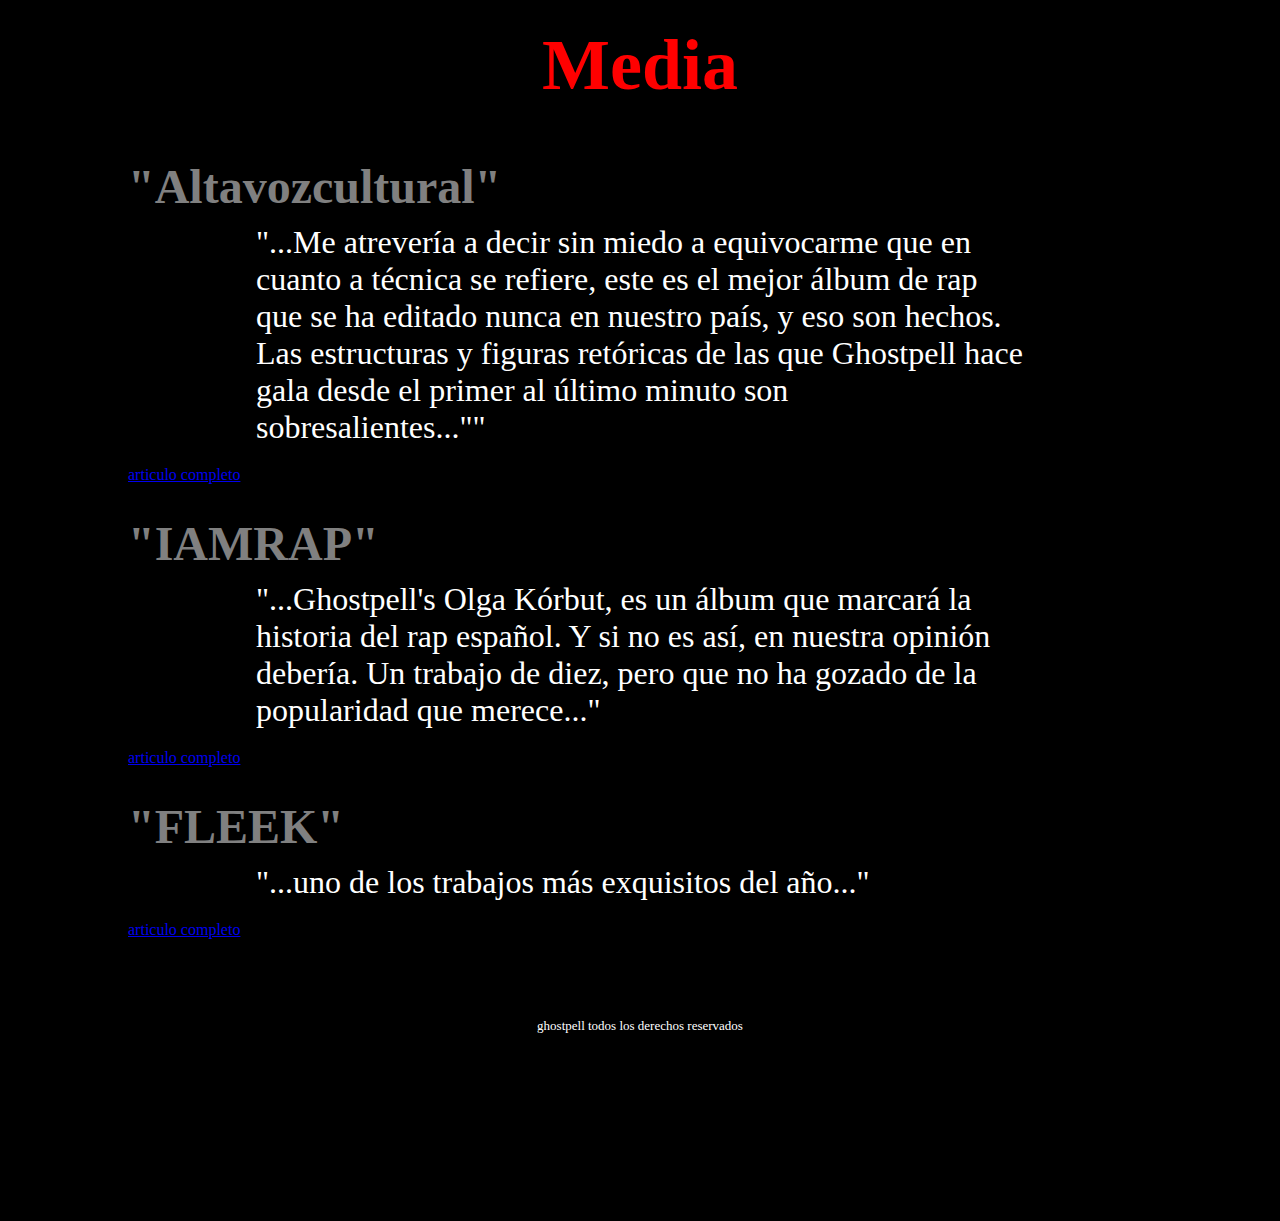
<file: proyectofinal/pages/media.html>
<!DOCTYPE html>
<html lang="es">

<head>
    <meta charset="UTF-8">
    <meta http-equiv="X-UA-Compatible" content="IE=edge">
    <meta name="keywords" content="HTML, MUSICA, GHOSTPELL, OLGAKORBUT">
    <meta name="description" content="Ghostpell disco Olgakorbut">
    <meta name="viewport" content="width=device-width, initial-scale=1.0">
    <link href="https://unpkg.com/aos@2.3.1/dist/aos.css" rel="stylesheet">
    <link rel="stylesheet" href="../css/style.css">
    <title>Ghostpell - Media</title>
</head>

<div class="grilla">
   
    <body class="media">

        <header class="head">
            <h1 >Media</h1>
        </header>
  


        <main class="main">

            
                <div class="espaciado">
                    <h2 >"Altavozcultural"</h2>
                    <p >
                        "...Me atrevería a decir sin miedo a equivocarme que en cuanto a técnica se refiere, este es el
                        mejor
                        álbum
                        de
                        rap
                        que se ha editado nunca en nuestro país, y eso son hechos. Las estructuras y figuras retóricas
                        de
                        las
                        que
                        Ghostpell hace gala desde el primer al último minuto son sobresalientes...""
                    </p>
                    <a target="_blank" class="ancla__media"
                        href="https://altavozcultural.com/2021/04/22/ghostpells-olga-korbut-la-resena/#:~:text=Me%20atrever%C3%ADa%20a%20decir%20sin,al%20%C3%BAltimo%20minuto%20son%20sobresalientes.">
                        articulo completo
                    </a>
                </div>
                <div class="espaciado">
                    <h2 >"IAMRAP"</h2>
                    <p >
                        "...Ghostpell's Olga Kórbut, es un álbum que marcará la historia del rap español. Y si
                        no es
                        así, en
                        nuestra
                        opinión debería. Un trabajo de diez, pero que no ha gozado de la popularidad que
                        merece..."
                    </p>
                    <a target="_blank" class="ancla__media"
                        href="https://www.iamrap.es/articulo/Actualidad/profundizando-musica/20211008192026076934.html">
                        articulo completo
                    </a>
                </div>
                <div class="espaciado">
                    <h2 >"FLEEK"</h2>
                    <p >
                        "...uno de los trabajos más exquisitos del año..."
                    </p>
                    <a target="_blank" class="ancla__media"
                        href="https://fleek.25gramos.com/detras-de-las-barras-30-referencias-de-ghostpells-olga-korbut/">articulo
                        completo</a>
                </div>
        
        </main>

    </body>

    <footer>
        ghostpell todos los derechos reservados
    </footer>

    <div class="navi" data-aos-duration="5000" data-aos="fade-down">
        
        <nav>
            <a href="./olgakorbut.html">
                <img class="icono__nav" src="../img/icononav.png" alt="redireccion pagina siguiente">
            </a>
        </nav>
    
    </div>

</div>

<script src="https://unpkg.com/aos@2.3.1/dist/aos.js"></script>
<script>
    AOS.init();
  </script>

</html>
</file>
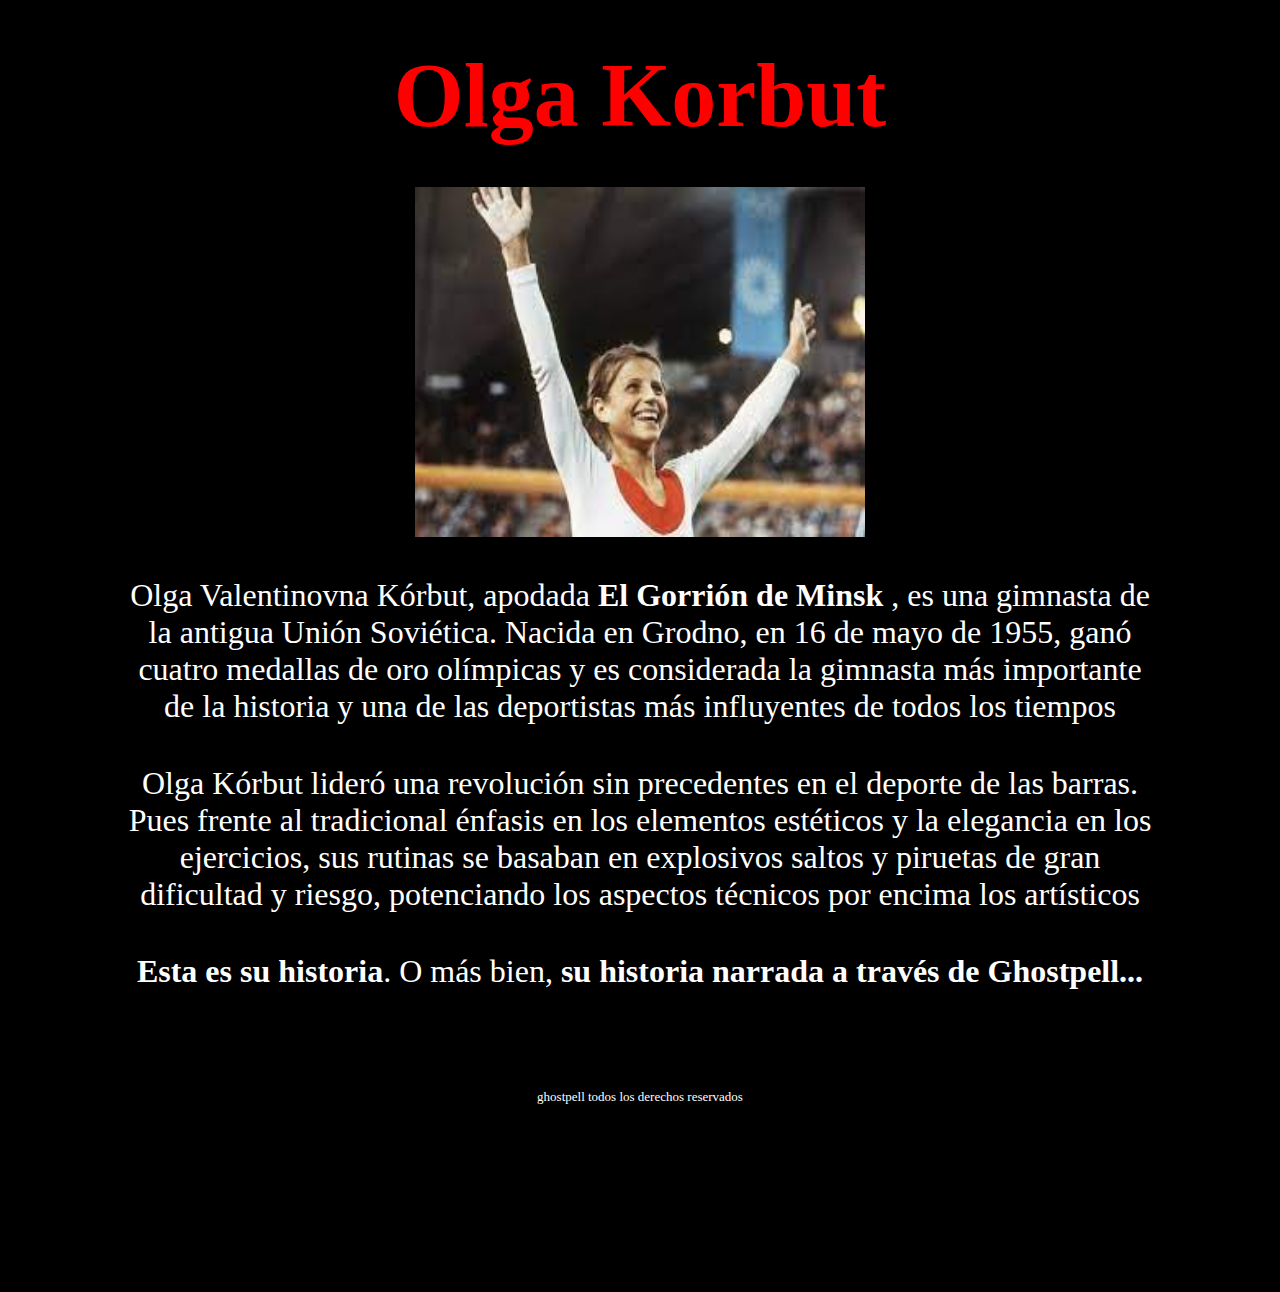
<file: proyectofinal/pages/olgakorbut.html>
<!DOCTYPE html>
<html lang="es">

<head>
    <meta charset="UTF-8">
    <meta http-equiv="X-UA-Compatible" content="IE=edge">
    <meta name="keywords" content="HTML, MUSICA, GHOSTPELL, OLGAKORBUT">
    <meta name="description" content="Ghostpell disco Olgakorbut - data de Olga Korbut">
    <meta name="viewport" content="width=device-width, initial-scale=1.0">
    <title>Ghostpell - Olga Korbut</title>

    <!--link to aos framework-->
    <link href="https://unpkg.com/aos@2.3.1/dist/aos.css" rel="stylesheet">
    <link rel="stylesheet" href="../css/style.css">
</head>



<body class="olgakorbut">



    <div class="grilla">


        <header class="head">

            
                <h1 class="titulo__olgakorbut--principal">
                    Olga Korbut
                </h1>

                <img class="imagen__olgakorbut--imagen1" src="../img/imagenolgakorbut.jpg" alt="imagen de olga Korbut">
        </header>



        <main class="main">

            
                <div class="parrafo1">
                    <p>
                        Olga Valentinovna Kórbut, apodada <strong> El Gorrión de Minsk </strong> , es una gimnasta de la antigua Unión
                        Soviética. Nacida
                        en Grodno, en 16 de mayo de 1955, ganó cuatro medallas de oro olímpicas y es considerada la
                        gimnasta
                        más
                        importante de la historia y una de las deportistas más influyentes de todos los tiempos
                    </p>
                </div>
                <div class="parrafo2">
                    <p >
                        Olga Kórbut lideró una revolución sin precedentes en el deporte de las barras. Pues frente al
                        tradicional
                        énfasis en los elementos estéticos y la elegancia en los еjercicios, sus rutinas se basaban en
                        еxplosivos
                        saltos y piruetas de gran dificultad y riesgo, potenciando los aspectos técnicos por encima los
                        artísticos
                    </p>
                </div>
                <div class="parrafo3">
                    <p >
                        <strong> Esta es su historia</strong>. O más bien, <strong>su historia narrada a través de Ghostpell...</strong>

                    </p>
                </div>
            
        </main>



        <footer>
            ghostpell todos los derechos reservados
        </footer>

        <div class="navi" data-aos-duration="5000" data-aos="fade-down">
        
            <nav>
                <a href="./buynow.html">
                    <img class="icono__nav" src="../img/icononav.png" alt="redireccion pagina siguiente">
                </a>
            </nav>
        
        </div>


    </div>


</body>

<script src="https://unpkg.com/aos@2.3.1/dist/aos.js"></script>
<script>
    AOS.init();
  </script>

</html>
</file>
<file: proyecto final 2.0 - copia/css/style.css>
/*screen width 0px-500px*/

*{
    margin: 0%;
    padding: 0%;
}

body{
    text-align: center;
    display: flex;
    flex-direction: column;
    min-height: 100vh;
    color: white;
    background-color: black;
}

header{
    font-size: large;
    display: grid;
    justify-content: center;
}

footer{
    padding: 3em;
    margin-top: 1.5em;
    grid-area: footer;
}

.head{
    grid-area: head;
}

.navs{
    grid-area: navs;
}

.navi{
    grid-area: navi;
}

main{
    grid-area: main;
}

footer{
    grid-area: footer;
}

.grilla{
    display: grid;
    margin-top: 1.5em;
    margin-bottom: 1.5em;
    gap: 20px;
    grid-template-areas: 
    " navs "
    " head "
    " main "
    " footer "
    " navi ";
}

.header__index{
    display: grid;
    grid-template-columns: 1fr;
    grid-template-rows: 1fr;
    gap: 15px;
}

.imagen__index{
    width: 300px;
    height: 250px;
    margin-top: 15px;
}

.titulo__index--ghostpell{
padding-right: 30%;
}


.titulo__index--presents{
    padding-right: 15%;
    color: grey;
}

.titulo__index--olgakorbut{
    font-size: 50px ;
    color: red;
}

/*listen*/

.content__listen, .main__olgakorbut{
    padding-top: 3em;
    margin-right: 10%;
    margin-left: 10%;
    font-size: larger;
}

.titulo__listen--olgakorbut{
    padding-top: 3em;
    padding-bottom: 3em;
}



/*listen*/

/*media*/

.main__media{
    margin-right: 10%;
    margin-left: 10%;
    text-align: left;
}

.espaciado{
    padding-top: 2em;
}

/*media*/
/*OlgaKorbut*/
/*OlgaKorbut*/

/*BuyNow*/

.content__olgakorbut{
    display: flex;
    flex-direction: column;
}

.imagen__buynow{
    height: 300px;
    width: 250px;
}


@media (min-width:500px){
}
@media (min-width:768px){

}  
@media (min-width:1024px){

}
</file>
<file: proyectofinal/css/style.css>
@import url("https://fonts.googleapis.com/css2?family=Oswald:wght@300;600;700&family=Tiro+Devanagari+Hindi:ital@1&display=swap");
* {
  margin: 0%;
  padding: 0%;
}

footer {
  font-size: small;
}

body {
  text-align: center;
  display: flex;
  flex-direction: column;
  min-height: 100vh;
  color: white;
  background-color: black;
}

@media (min-width: 500px) {
  nav img {
    width: 2em;
  }
}
@media (min-width: 750px) {
  nav img {
    width: 3em;
  }
}
@media (min-width: 1024px) {
  nav img {
    width: 4em;
  }
}

header {
  font-size: large;
  display: grid;
  justify-content: center;
}

footer {
  padding: 3em;
  margin-top: 1.5em;
  grid-area: footer;
}

.head {
  grid-area: head;
}

.navs {
  grid-area: navs;
}

.icono__nav {
  width: 100px;
}

.navi {
  grid-area: navi;
}

main {
  grid-area: main;
}

footer {
  grid-area: footer;
}

.grilla {
  display: grid;
  margin-top: 1.5em;
  margin-bottom: 1.5em;
  gap: 20px;
  grid-template-areas: " head " " main " " footer " " navi ";
}

.index header {
  display: flex;
  flex-direction: column;
  align-items: center;
  margin-right: 2em;
  margin-left: 2em;
}
.index header h1 {
  padding-right: 30%;
  padding-top: 20px;
}
.index header h2 {
  padding-left: 30%;
  padding-top: 20px;
  color: grey;
}
.index header h3 {
  padding-right: 20%;
  padding-top: 20px;
  color: red;
}
.index header p {
  padding-top: 20px;
}
@media (min-width: 500px) {
  .index header h1 {
    font-size: 3em;
  }
  .index header h2 {
    font-size: 2em;
  }
  .index header h3 {
    font-size: 3em;
  }
  .index main img {
    height: 350px;
    width: 250px;
  }
}
@media (min-width: 750px) {
  .index header h1 {
    font-size: 4em;
  }
  .index header h2 {
    font-size: 3em;
  }
  .index header h3 {
    font-size: 4em;
  }
  .index header p {
    font-size: 1em;
  }
  .index main img {
    height: 450px;
    width: 350px;
  }
}
@media (min-width: 1024px) {
  .index header h1 {
    font-size: 5em;
  }
  .index header h2 {
    font-size: 4em;
  }
  .index header h3 {
    padding-right: 10%;
    font-size: 5em;
  }
  .index main img {
    height: 450px;
    width: 350px;
  }
}

/*listen*/
.listen {
  margin-right: 10%;
  margin-left: 10%;
}
.listen header {
  padding-top: 2em;
  padding-bottom: 2em;
  align-content: center;
  display: flex;
  flex-direction: column;
}
.listen header .music-display {
  padding-right: 10em;
  padding-left: 10em;
}
.listen main {
  font-size: larger;
  color: black;
}
.listen main h1 {
  color: red;
  font-size: 3em;
  padding-top: 1em;
  padding-bottom: 3em;
}
.listen main p {
  margin-left: 1em;
  margin-right: 1em;
}

/*listen*/
.media header h1 {
  color: red;
}
.media main {
  margin-right: 10%;
  margin-left: 10%;
  text-align: left;
  display: flex;
  flex-direction: column;
}
.media .espaciado {
  padding-top: 2em;
}
.media h2 {
  font-size: xx-large;
  padding-bottom: 10px;
  color: grey;
}
.media p {
  font-size: large;
  padding-bottom: 20px;
  padding-right: 4em;
  padding-left: 4em;
}
@media (min-width: 500px) {
  .media header h1 {
    font-size: 3em;
  }
  .media main h2 {
    font-size: 2em;
  }
  .media main p {
    font-size: 1em;
  }
}
@media (min-width: 750px) {
  .media header h1 {
    font-size: 4em;
  }
  .media main h2 {
    font-size: 3em;
  }
  .media main p {
    font-size: 1.5em;
  }
}
@media (min-width: 1024px) {
  .media header h1 {
    font-size: 4em;
  }
  .media main h2 {
    font-size: 3em;
  }
  .media main p {
    font-size: 2em;
  }
}

.olgakorbut {
  margin-right: 10%;
  margin-left: 10%;
}
.olgakorbut header {
  display: flex;
  flex-direction: column;
  text-align: center;
  align-items: center;
}
.olgakorbut header h1 {
  color: red;
  padding-top: 20px;
  padding-bottom: 20px;
}
.olgakorbut header img {
  padding-top: 20px;
  width: 50%;
  height: 60%;
}
.olgakorbut main {
  display: flex;
  flex-direction: column;
  text-align: center;
}
.olgakorbut main p {
  padding-top: 20px;
  padding-bottom: 20px;
}
@media (min-width: 500px) {
  .olgakorbut header img {
    width: 250px;
    height: 150px;
  }
  .olgakorbut header h1 {
    font-size: 3em;
  }
  .olgakorbut main p {
    font-size: 1em;
  }
}
@media (min-width: 750px) {
  .olgakorbut header img {
    width: 350px;
    height: 250px;
  }
  .olgakorbut header h1 {
    font-size: 4em;
  }
  .olgakorbut main p {
    font-size: 1.5em;
  }
}
@media (min-width: 1024px) {
  .olgakorbut header img {
    width: 450px;
    height: 350px;
  }
  .olgakorbut header h1 {
    font-size: 5em;
  }
  .olgakorbut main p {
    font-size: 2em;
  }
}

.buynow main {
  display: flex;
  flex-direction: column;
}
.buynow main img {
  margin-top: 20%;
}
@media (min-width: 500px) {
  .buynow main img {
    width: 250px;
    height: 350px;
  }
  .buynow main a {
    font-size: 2em;
  }
}
@media (min-width: 750px) {
  .buynow main img {
    width: 350px;
    height: 450px;
  }
  .buynow main a {
    font-size: 3em;
  }
}
@media (min-width: 1024px) {
  .buynow main img {
    width: 550px;
    height: 650px;
  }
  .buynow main a {
    font-size: 4em;
  }
}/*# sourceMappingURL=style.css.map */
</file>
